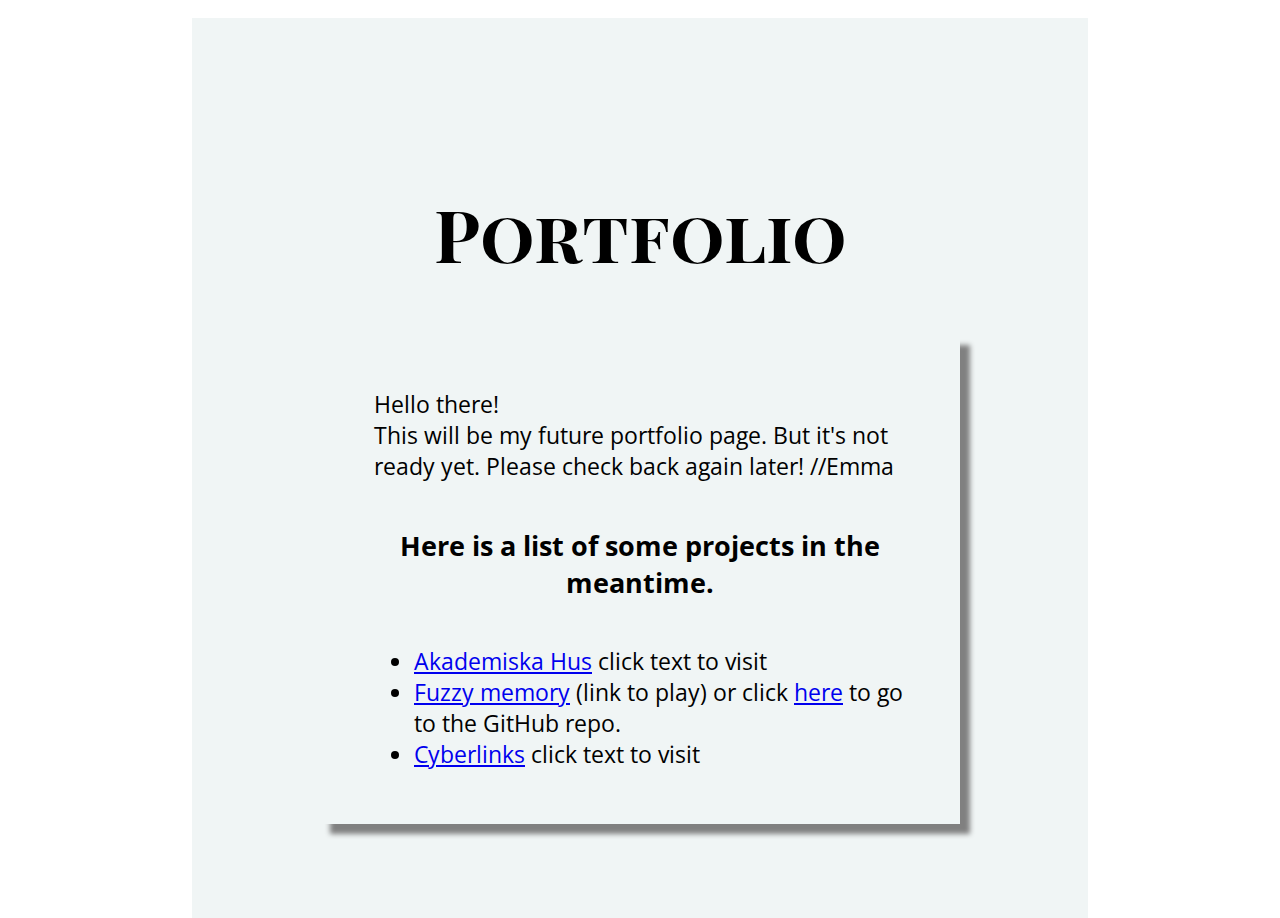
<file: index.html>
<!DOCTYPE html>
<html>
<head>
	<meta charset="utf-8">
	<title>Portfolio</title>
	<link href="style.css" rel="stylesheet">
	<link href="https://fonts.googleapis.com/css?family=Open+Sans|Playfair+Display+SC" rel="stylesheet"><!-- Global site tag (gtag.js) - Google Analytics -->

	<script async src="https://www.googletagmanager.com/gtag/js?id=UA-119759269-1">
	</script>
	<script>
	     window.dataLayer = window.dataLayer || [];
	     function gtag(){dataLayer.push(arguments);}
	     gtag('js', new Date());

	     gtag('config', 'UA-119759269-1');
	</script>
	<meta content="l_bLwtSWRE8kWRW5UsijTis-fVMTUUHqFsPg9SBHbf8" name="google-site-verification">
	<meta content="width=device-width, initial-scale=1.0" name="viewport">
</head>
<body>
	<div class="wrapper">
		<h1>Portfolio</h1>
		<div class="content">
			<p>Hello there!<br>
			This will be my future portfolio page. But it's not ready yet. Please check back again later! //Emma</p>
			<h2>Here is a list of some projects in the meantime.</h2>
			<ul>
				<li>
					<a href="https://github.com/ealborn/akademiska-hus">Akademiska Hus</a> click text to visit
				</li>
				<li>
					<a href="https://ealborn.github.io/fuzzy_memory/">Fuzzy memory</a> (link to play) or click <a href="https://github.com/ealborn/fuzzy_memory">here</a> to go to the GitHub repo.
				</li>
				<li>
					<a href="https://github.com/ealborn/cyberlinks">Cyberlinks</a> click text to visit
				</li>
			</ul>
		</div>
	</div>
</body>
</html>
</file>
<file: style.css>
* {
	box-sizing: border-box;
	margin: 0;
	font-family: 'Open Sans', Verdana, sans-serif;
}
html {
	width: 100vw;
	height: 100vh;
}
.wrapper {
	display: flex;
	flex-direction: column;
	width: 85vw;
	height: 100vh;
	justify-content: center;
	margin: 2vh auto 1vh;
	background-color: #f0f5f5;
}
.content {
	max-width: 75vw;
	margin: 0px auto 0px;
	display: flex;
	justify-content: center;
	flex-direction: column;
	box-shadow: 5px 5px 5px grey;
	padding: 1.5vh;
	font-size: 2vh;
}
h1 {
	text-align: center;
	font-family: 'Playfair Display SC', serif;
	font-size: 5vh;
	margin: 5vh auto 0 auto;
	padding: 5vh;
}
h2 {
	font-size: 2vh;
	text-align: center;
	margin: 5vh auto 5vh auto;
}
@media only screen and (min-width: 400px) {
	.wrapper {
		display: flex;
		flex-direction: column;
		width: 85vw;
		height: 100vh;
		justify-content: center;
		margin: 2vh auto 1vh;
		background-color: #f0f5f5;
	}
	.content {
		max-width: 70vw;
		margin: 0px auto 0px;
		display: flex;
		justify-content: center;
		flex-direction: column;
		box-shadow: 10px 10px 5px grey;
		padding: 2vh;
		font-size: 2vh;
	}
	h1 {
		font-size: 6vh;
		margin: 2vh auto 0 auto;
		padding: 3vh;
	}
}
@media only screen and (min-width: 768px) {
	.wrapper {
		display: flex;
		flex-direction: column;
		width: 70vw;
		height: 100vh;
		justify-content: center;
		margin: 2vh auto 1vh;
		background-color: #f0f5f5;
	}
	.content {
		max-width: 50vw;
		margin: 0px auto 0px;
		display: flex;
		justify-content: center;
		flex-direction: column;
		box-shadow: 10px 10px 5px grey;
		padding: 6vh;
		font-size: 2.5vh;
	}
	h1 {
		font-size: 8vh;
		margin: 2vh auto 0 auto;
		padding: 6vh;
	}
	h2 {
		font-size: 3vh;
	}
}
</file>
